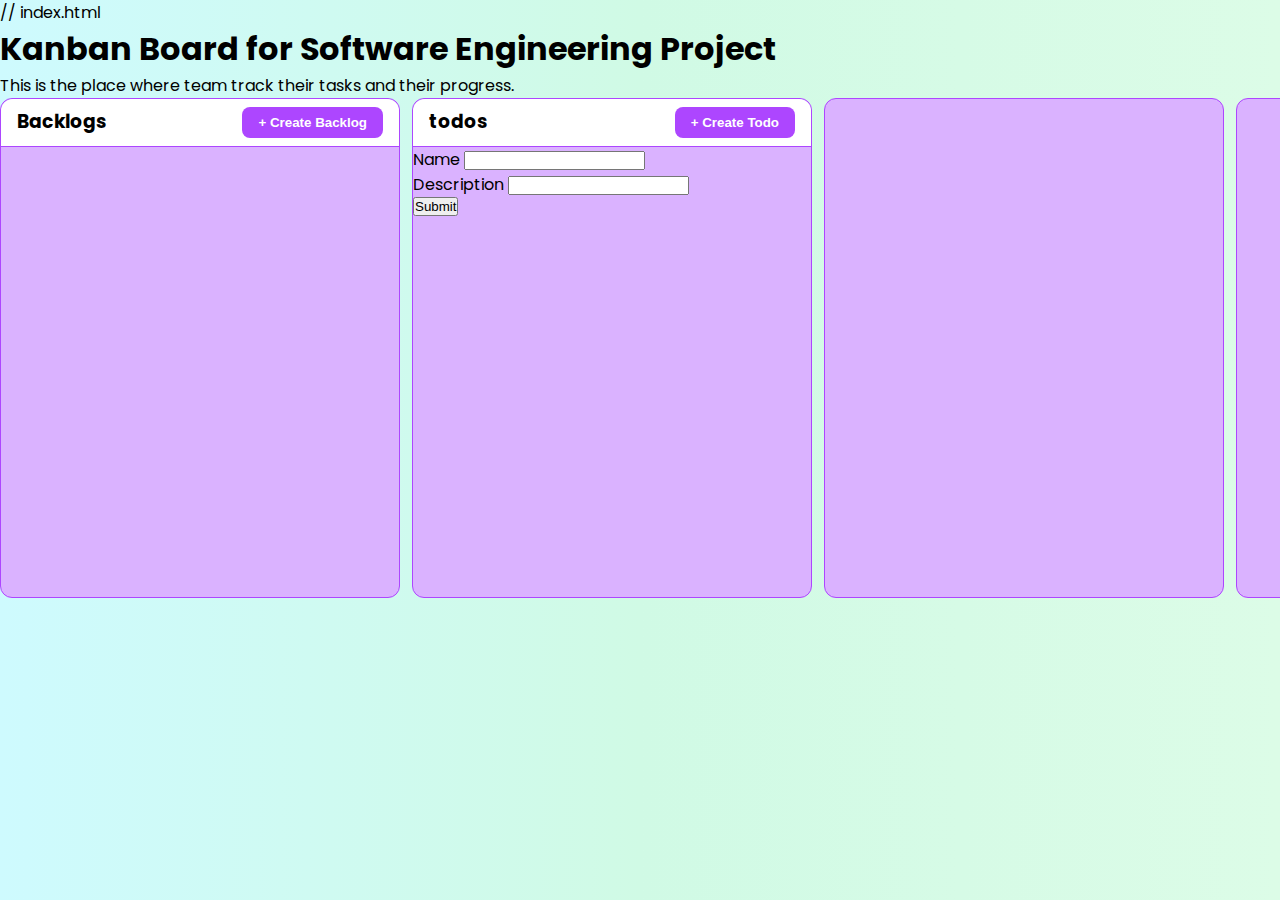
<file: vanilla/kanban-board/index.html>
// index.html
<!DOCTYPE html>
<html lang="en">
<head>
    <meta charset="UTF-8">
    <meta name="viewport" content="width=device-width, initial-scale=1.0">
    <title>Kanban Board ~ Software Engineering</title>
    <link rel="stylesheet" href="styles.css">
    <!-- <script src="main.js" defer></script> -->
    <script src="./use-state.js" defer></script>
</head>
<body>
    <h1>Kanban Board for Software Engineering Project</h1>
    <p>This is the place where team track their tasks and their progress.</p> 
    <main class="task-categories">
        <section class="task-container" id="backlog">
            <div class="task-header">
                <h3>Backlogs</h3>
                <button id="create-backlog" class="editor-form-open-btn">+ Create Backlog</button>
            </div>
        </section>
        <section class="task-container" id="todos">
            <div class="task-header">
                <h3>todos</h3>
                <button id="create-todo" class="editor-form-open-btn">+ Create Todo</button>
            </div>
            <div>
                <form id="simple-form">
                    <div>
                        <label for="name">Name</label>
                        <input id="name-input" type="text" id="name">
                    </div>
                    <div>
                        <label for="description">Description</label>
                        <input id="description-input" type="text" id="description">
                    </div>
                    <button id="Submit-button">Submit</button>
                </form>
            </div>
        </section>
        <section class="task-container" id="uxuidesign">
            
        </section>
        <section class="task-container" id="frontend"></section>
        <section class="task-container" id="backend"></section>
        <section class="task-container" id="testing"></section>
        <section class="task-container" id="deployment"></section>
    </main>
</body>
</html>
</file>
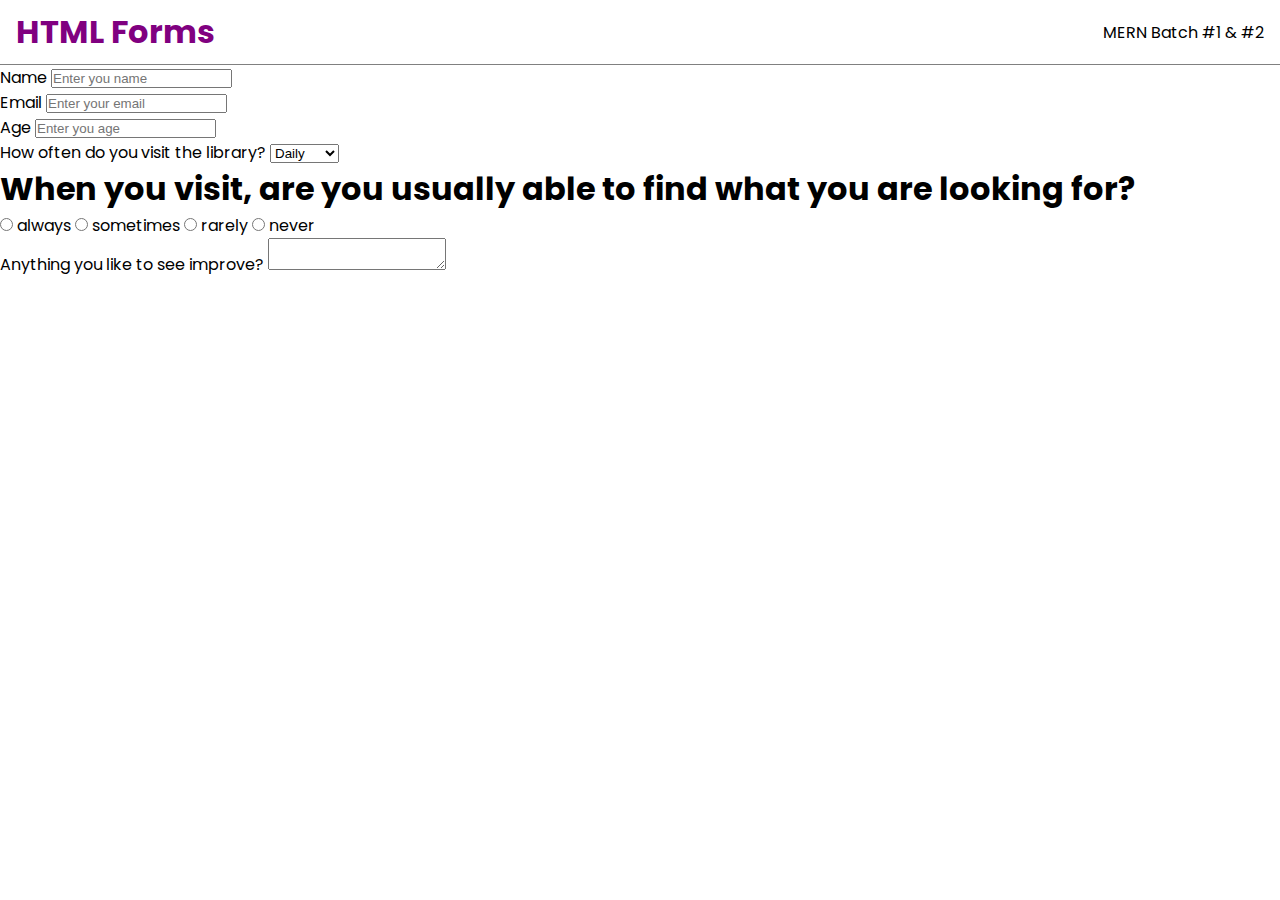
<file: vanilla/html-css-js-basics/html-forms/index.html>
<!DOCTYPE html>
<html lang="en">
<head>
    <meta charset="UTF-8">
    <meta name="viewport" content="width=device-width, initial-scale=1.0">
    <title>HTML Forms</title>
    <link rel="stylesheet" href="style.css">
</head>
<body>
    <header class="header-container">
        <h1 class="logo">HTML Forms</h1>
        <p class="batch-name">MERN Batch #1 & #2</p>
    </header>
    <main>
        <form>
            <div>
                <label for="name">Name</label>
                <input type="text" id="name" placeholder="Enter you name">
            </div>
            <div>
                <label for="email">Email</label>
                <input type="email" id="email" placeholder="Enter your email">
            </div>
            <div>
                <label for="age">Age</label>
                <input type="number" id="age" placeholder="Enter you age">
            </div>
            <div>
                <label for="visit">How often do you visit the library?</label>
                <select id="visit">
                    <option value="daily">Daily</option>
                    <option value="weekly">Weekly</option>
                    <option value="monthly">Monthly</option>
                </select>
            </div>
            <div>
                <h1>When you visit, are you usually able to find what you are looking for?</h1>
                <input type="radio" id="always" name="fav_language" value="always">
                <label for="always">always</label>
                <input type="radio" id="sometimes" name="fav_language" value="sometimes">
                <label for="sometimes">sometimes</label>
                <input type="radio" id="rarely" name="fav_language" value="rarely">
                <label for="rarely">rarely</label>
                <input type="radio" id="never" name="fav_language" value="never">
                <label for="never">never</label>
            </div>
            <div></div>
            <div></div>
            <div>
                <label for="improve">Anything you like to see improve?</label>
                <textarea id="improve"></textarea>
            </div>
        </form>
    </main>
    <footer></footer> 
</body>
</html>
</file>
<file: vanilla/kanban-board/styles.css>
/* styles.css */
@import url('https://fonts.googleapis.com/css2?family=Poppins:ital,wght@0,100;0,200;0,300;0,400;0,500;0,600;0,700;0,800;0,900;1,100;1,200;1,300;1,400;1,500;1,600;1,700;1,800;1,900&display=swap');

* {
    margin: 0;
    padding: 0;
    box-sizing: border-box;
}

body {
    background: linear-gradient(to right, #cefafe, #d0fae5, #dcfce7);
    font-family: "Poppins", sans-serif;
}

.task-categories{
    display: flex;
    gap: 12px;
    overflow-x: auto;
}

.task-container {
    background-color: #dab2ff;
    border: 1px solid #ad46ff;
    border-radius: 12px;
    flex-shrink: 0; /* prevent shrinking */
    width: 400px;
    min-height: 500px;
}

.task-header{
    background-color: #ffffff;
    border-bottom: 1px solid #ad46ff;
    border-top-left-radius: 12px;
    border-top-right-radius: 12px;
    display: flex;
    justify-content: space-between;
    padding: 8px 16px;
}

.editor-form-open-btn {
    background-color: #ad46ff;
    padding: 8px 16px;
    outline: none;
    border: 0;
    border-radius: 8px;
    color: white;
    font-weight: 600;
}
</file>
<file: vanilla/html-css-js-basics/html-forms/style.css>
@import url('https://fonts.googleapis.com/css2?family=Poppins:ital,wght@0,100;0,200;0,300;0,400;0,500;0,600;0,700;0,800;0,900;1,100;1,200;1,300;1,400;1,500;1,600;1,700;1,800;1,900&display=swap');

* {
    margin: 0;
    padding: 0;
    box-sizing: border-box;
}

body {
    font-family: "Poppins", sans-serif;
}

.header-container {
    display: flex;
    justify-content: space-between;
    align-items: center;
    padding: 8px 16px;
    border-bottom: 1px solid gray;
}

.logo {
    color: purple
}
</file>
